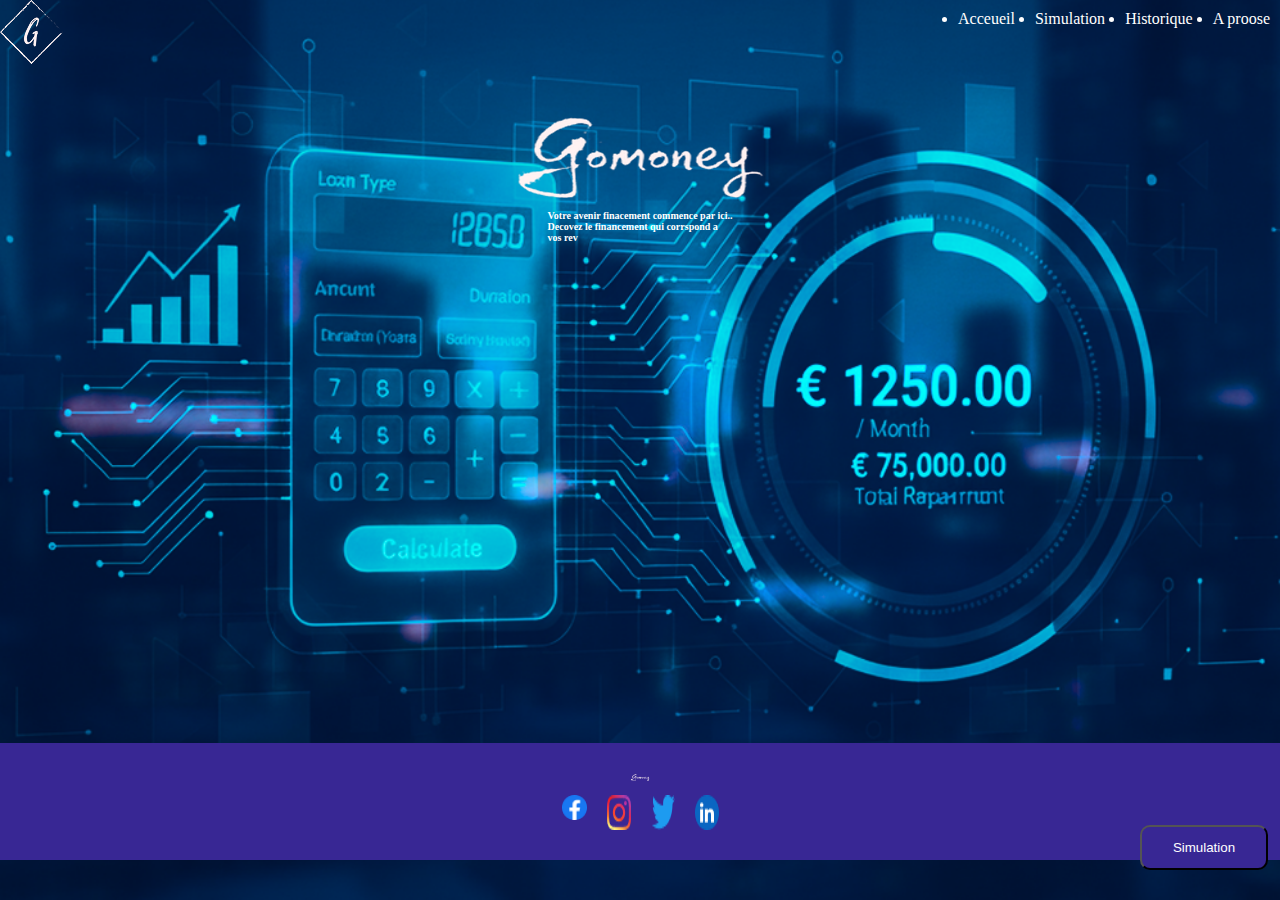
<file: index.html>
<!DOCTYPE html>
<html lang="en">
  <head>
    <meta charset="UTF-8" />
    <meta name="viewport" content="width=device-width, initial-scale=1.0" />
    <title>Gomoney</title>
    <link rel="stylesheet" href="stayle.css" />
    
  </head>

  <body>
    <header>
      <nav>
        <div class="loge_nav"><img src="image/logo_nav.png" alt="i" /></div>

        <ul>
          <li>Acceueil</li>
          <li>Simulation</li>
          <li>Historique</li>
          <li>A proose</li>
        </ul>
      </nav>
    </header>

    <div class="page_aceuCOn">
      <img src="/image/titre.png" alt="" />
      <h1>
        Votre avenir finacement commence par ici.. <br />Decovez le financement
        qui corrspond a <br />vos rev
      </h1>
    </div>
    <button class="btn" conclick="Simulation()">Simulation</button>
    <footer>
      <img src="/image/titre.png" alt="fortr" />
      <div class="footer">
        <img src="/image/_Facebook.png" alt="facbbok" />
        <img src="/image/_Instagram.png" alt="iinsta" />
        <img src="/image/Vector.png" alt="tw" />
        <img src="/image/_Linkedin.png" alt="" />
      </div>
    </footer>
  </body>
</html>
</file>
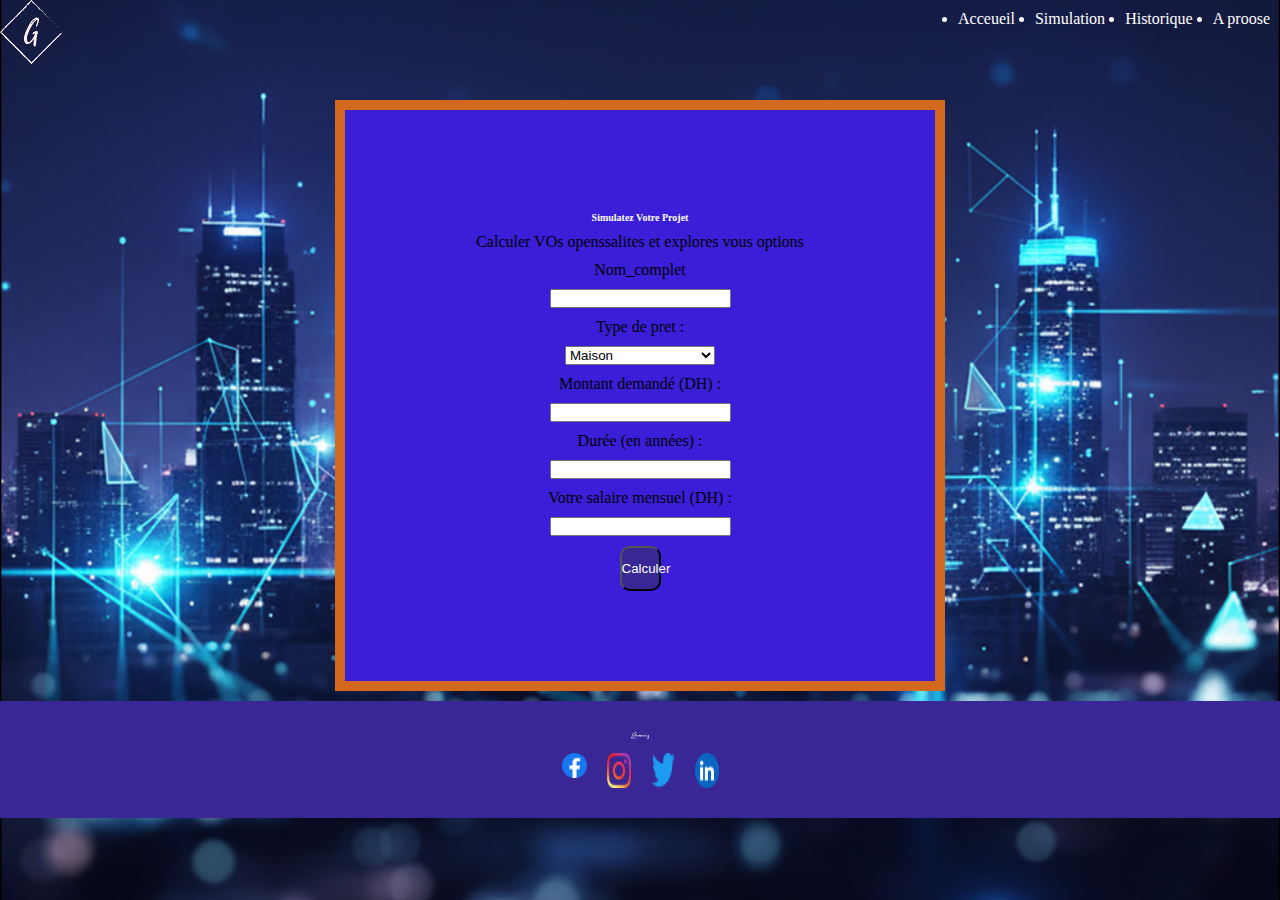
<file: simulateur.html>
<!DOCTYPE html>
<html lang="en">
  <head>
    <meta charset="UTF-8" />
    <meta name="viewport" content="width=device-width, initial-scale=1.0" />
    <title>Simulteur</title>
    <link rel="stylesheet" href="simulateur.css" />
    
  </head>
  <body>
    <header>
      <nav>
        <div class="loge_nav"><img src="image/logo_nav.png" alt="i" /></div>

        <ul>
          <li>Acceueil</li>
          <li>Simulation</li>
          <li>Historique</li>
          <li>A proose</li>
        </ul>
      </nav>
    </header>
    <div class="container">
      <h1>Simulatez Votre Projet</h1>
      <p>Calculer VOs openssalites et explores vous options</p>

      <label>Nom_complet</label>
      <input type="text" id="Nome-complet" />

      <label>Type de pret :</label>
      <select id="loanType">
        <option value="Maison">Maison</option>
        <option value="Appartement">Appartement</option>
        <option value="Terrain">Terrain</option>
        <option value="Petite entreprise">Petite entreprise</option>
        <option value="Prêt personnel">Pret personnel (cash)</option>
      </select>

      <label>Montant demandé (DH) :</label>
      <input type="number" id="amount" />

      <label>Durée (en années) :</label>
      <input type="number" id="years" />

      <label>Votre salaire mensuel (DH) :</label>
      <input type="number" id="salary" />

      <button class="btn" onclick="simulate()">Calculer</button>
    </div>
    <footer>
      <img src="/image/titre.png" alt="fortr" />
      <div class="footer">
        <img src="/image/_Facebook.png" alt="facbbok" />
        <img src="/image/_Instagram.png" alt="iinsta" />
        <img src="/image/Vector.png" alt="tw" />
        <img src="/image/_Linkedin.png" alt="" />
      </div>
    </footer>
  </body>
</html>
</file>
<file: stayle.css>
* {
    margin: 0;
    padding: 0;

}

body {
    background: url(image/Bag_accueil.png)no-repeat center/cover;
    width: 100%;
  
   

}

nav {
    display: flex;
    justify-content: space-between;

    height: 100px;



}

ul {
    display: flex;
}

li {
    color: #ffffff;
    margin: 10px;
    gap: 4px;
}

.loge_nav {
    width: 100px;
    height: 100px;

}

.page_aceuCOn {
    display: flex;
    justify-content: center;
    align-items: center;

    flex-direction: column;
}

h1 {
    margin-top: 12px;
    font-size: 10px;
    color: #ffffff;

}

.btn {
    width: 10%;
    display: inline-block;
    height: 45px;

    background: #382794;
    border-radius: 10px;
    color: #ffffff;
  
    left: 50%;
    position: absolute;
    bottom: 30px;
    margin-left: 500px;
    



}
footer { margin-top: 500px;
  background-color: #382794; 
  padding: 30px 20px;
  text-align: center;
}

footer img:first-child {
  width: 25px; 
  margin-bottom: 10px;
  gap: 10px;
}

.footer {
  display: flex;
  justify-content: center;
  gap: 20px; 
}
</file>
<file: simulateur.css>
* {
    margin: 0;
    padding: 0;

}
body{
    background: url(/image/bag_simulateur.png ) no-repeat center/cover;
   
    
}

nav {
    display: flex;
    justify-content: space-between;

    height: 100px;



}

ul {
    display: flex;
}

li {
    color: #ffffff;
    margin: 10px;
    gap: 4px;
}

.loge_nav {
    width: 100px;
    height: 100px;

}

.page_aceuCOn {
    display: flex;
    justify-content: center;
    align-items: center;

    flex-direction: column;
}

h1 {
    margin-top: 12px;
    font-size: 10px;
    color: #ffffff;

}
.container{
    background-color: #3a1ed8;
    display: flex;
    justify-content: center;
    align-items: center;
    flex-direction: column;
    gap: 10px;
    border: 10px solid chocolate;
    margin: 0 335px;
    padding: 90px;
}
footer { margin-top:10px;
  background-color: #382794; 
  padding: 30px 20px;
  text-align: center;
}

footer img:first-child {
  width: 25px; 
  margin-bottom: 10px;
  gap: 10px;
}

.footer {
  display: flex;
  justify-content: center;
  gap: 20px; 
}


.btn {
    width: 10%;
    display: inline-block;
    height: 45px;

    background: #382794;
    border-radius: 10px;
    color: #ffffff;


}
</file>
